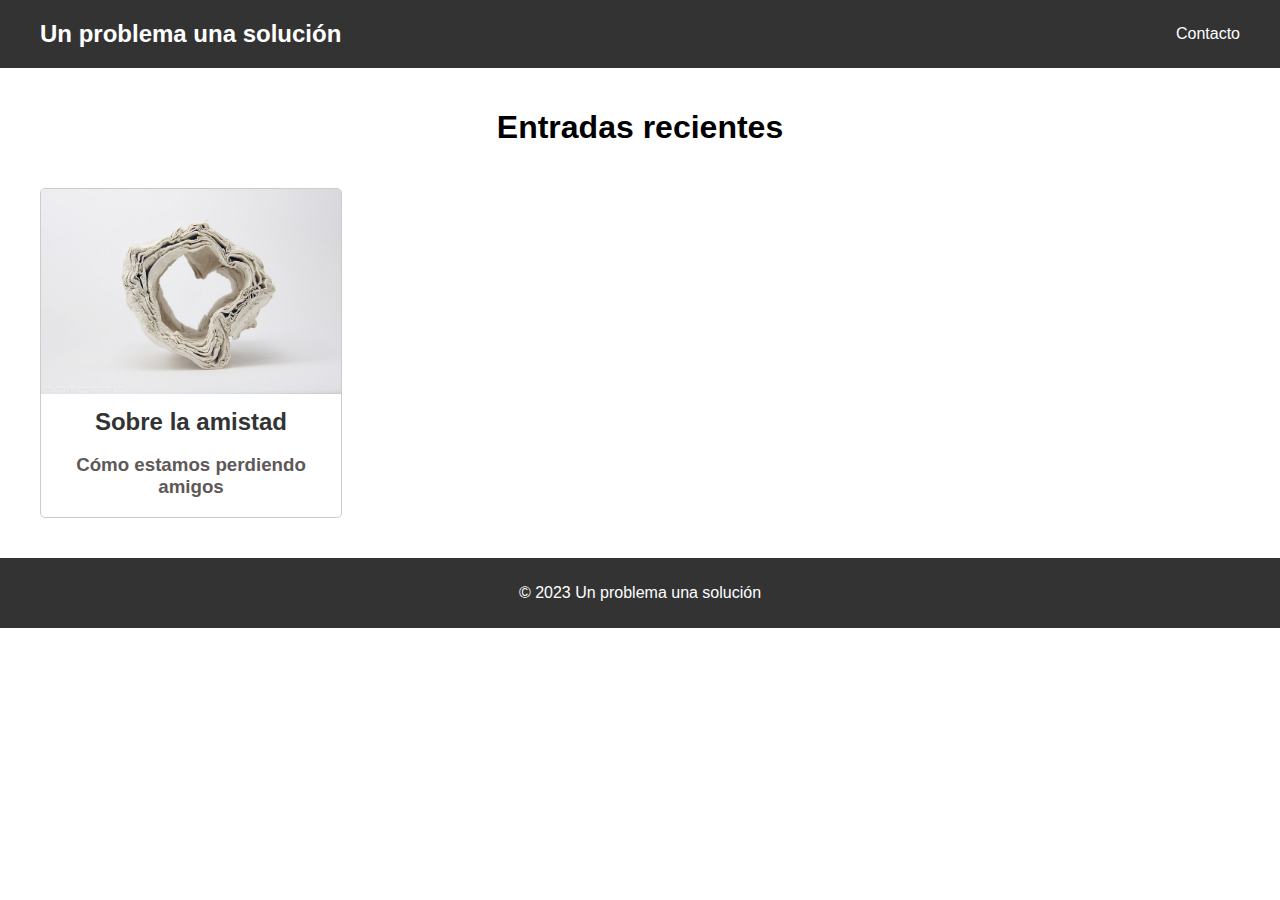
<file: index.html>
<!DOCTYPE html>
<html>
<head>
    <title>Un problema</title>
    <meta charset="UTF-8">
    <link rel="stylesheet" type="text/css" href="css/style.css">
</head>
<body>
    <header>
        <h1><a href="./index.html">Un problema una solución</a></h1>
        <nav>
            <a href="./contact.html" class="contact-button">Contacto</a>
        </nav>
    </header>
    <main>
        <h1>Entradas recientes</h1>
         <!-- Lista de entradas -->
         <div class="entradas">

            <div class="entry">
                <a href="./posts/01_la_amistad.html">
                    <img src="./images/01_la_amistad/icon.jpeg" alt="corazón de papel">
                    <h2>Sobre la amistad</h2>
                    <h3>Cómo estamos perdiendo amigos</h3>
                </a>
            </div>
        </div>
    </main>
    <footer>
        <p>&copy; 2023 Un problema una solución</p>
    </footer>
</body>
</html>
</file>
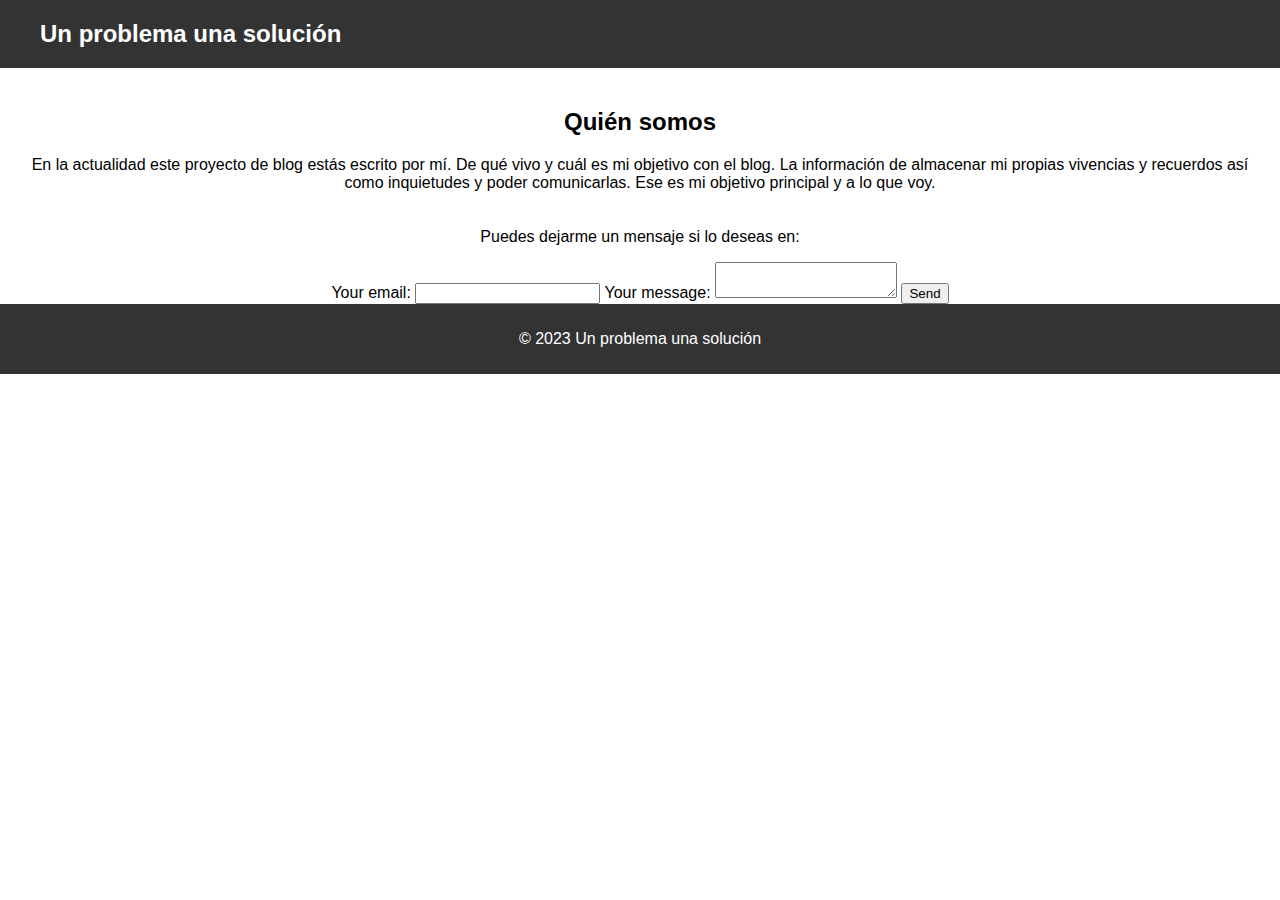
<file: contact.html>
<!DOCTYPE html>
<html>
<head>
    <title>Un problema una solución</title>
    <meta charset="UTF-8">
    <link rel="stylesheet" type="text/css" href="css/style.css">
</head>
<body>
    <header>
        <h1><a href="index.html">Un problema una solución</a></h1>
    </header>
    <main>
        <h2> Quién somos</h2>

        En la actualidad este proyecto de blog estás escrito por mí. 
        De qué vivo y cuál es mi objetivo con el blog. 
        La información de almacenar mi propias vivencias y recuerdos así como inquietudes y poder comunicarlas. 
        Ese es mi objetivo principal y a lo que voy. 
    </main>

    <div class="Formulario-correo">
        <p> Puedes dejarme un mensaje si lo deseas en:</p>
            <form
        action="https://formspree.io/f/xaygvzer"
        method="POST"
        >
        <label>
            Your email:
            <input type="email" name="email">
        </label>
        <label>
            Your message:
            <textarea name="message"></textarea>
        </label>
        <!-- your other form fields go here -->
        <button type="submit">Send</button>
        </form>
    </div>
    <footer>
        <p>&copy; 2023 Un problema una solución</p>
    </footer>
</body>
</html>
</file>
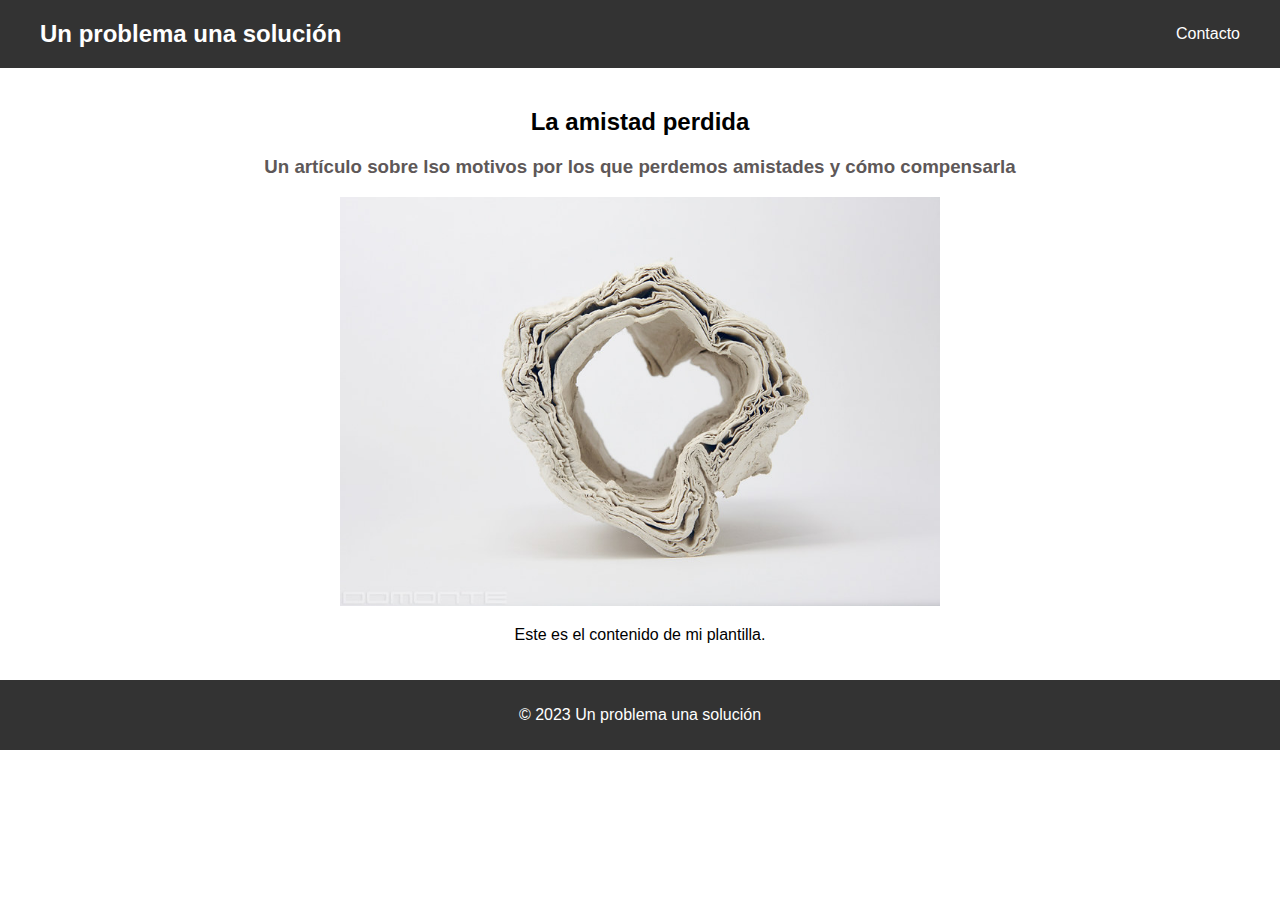
<file: posts/01_la_amistad.html>
<!DOCTYPE html>
<html>
<head>
    <meta charset="UTF-8">
    <title>Template</title>
    <link rel="stylesheet" type="text/css" href="../css/style.css">
</head>
<body>
    <header>
        <h1><a href="../index.html">Un problema una solución</a></h1>
        <nav>
            <a href="../contact.html" class="contact-button">Contacto</a>
        </nav>
    </header>

    <main>
        <article>
            <h2>La amistad perdida</h2>
            <h3>Un artículo sobre lso motivos por los que perdemos amistades y cómo compensarla </h3>
            <img src="../images/01_la_amistad/icon.jpeg" />
            <p>Este es el contenido de mi plantilla.</p>
        </article>
    </main>
    <footer>
        <p>&copy; 2023 Un problema una solución</p>
    </footer>
</body>
</html>
</file>
<file: css/style.css>
/* Estilos generales */
body {
    font-family: Arial, sans-serif;
    margin: 0;
    padding: 0;
    text-align: center; /* Alineación de texto en el centro para el cuerpo del documento */
    flex-wrap: wrap;
    align-items: center;
    justify-content: center;
}


/* Estilos del encabezado (header) */
header {
    background-color: #333; /* Color de fondo del encabezado */
    color: #fff; /* Color del texto en el encabezado */
    padding: 20px; 
    display: flex;
    justify-content: space-between;
    align-items: center;
    
}

header h1 {
    font-size: 24px;
    margin: 0;
    color: #fff; /* Color del enlace "Contacto" */
}

header a {
    color: #fff;
    text-decoration: none;
    padding: 10px 20px;
    border-radius: 5px;
    transition: background-color 0.3s, color 0.3s;
}

.contact-button:hover {
    border: 1px solid #fff;
    background-color: #fff;
    /*color: #333;*/
    color: #131212; /* Color del enlace "Contacto" */
    padding: 10px 20px;
    border-radius: 5px;
}
/* Estilos del contenido principal (puede personalizarse según tus preferencias) */
main {
    padding: 20px;
}

h3 {
    color: #5e5858;
}
/* Estilos de las entradas */
.entradas {
    display: flex;
    flex-wrap: wrap;
}
.entry {
    max-width: 300px; /* Ancho máximo de 100px */
    width: 100%; /* Ancho del 100% si la pantalla es más estrecha que 100px */
    display: flex;
    flex-direction: column;
    margin: 20px;
    border: 1px solid #ccc; /* Borde alrededor de cada entrada */
    border-radius: 5px;
    flex: 1 1 25%; /*grow | shrink | basis */
    overflow: hidden;
}

.entry a {
    text-decoration: none;
    color: #333; /* Color del texto del título */
}

img {
    max-width: 600px; /* Ancho máximo de 100px */
    width: 100%;
}

.entry img {
    width: 100%; /* La imagen se ajusta al ancho del contenedor */
    height: auto;
}

.entry h2 {
    margin: 10px;
    size: 10px;
}


/* Estilos del pie de página (footer) */
footer {
    background-color: #333; /* Color de fondo del pie de página */
    color: #fff; /* Color del texto en el pie de página */
    text-align: center;
    padding: 10px;
}
</file>
